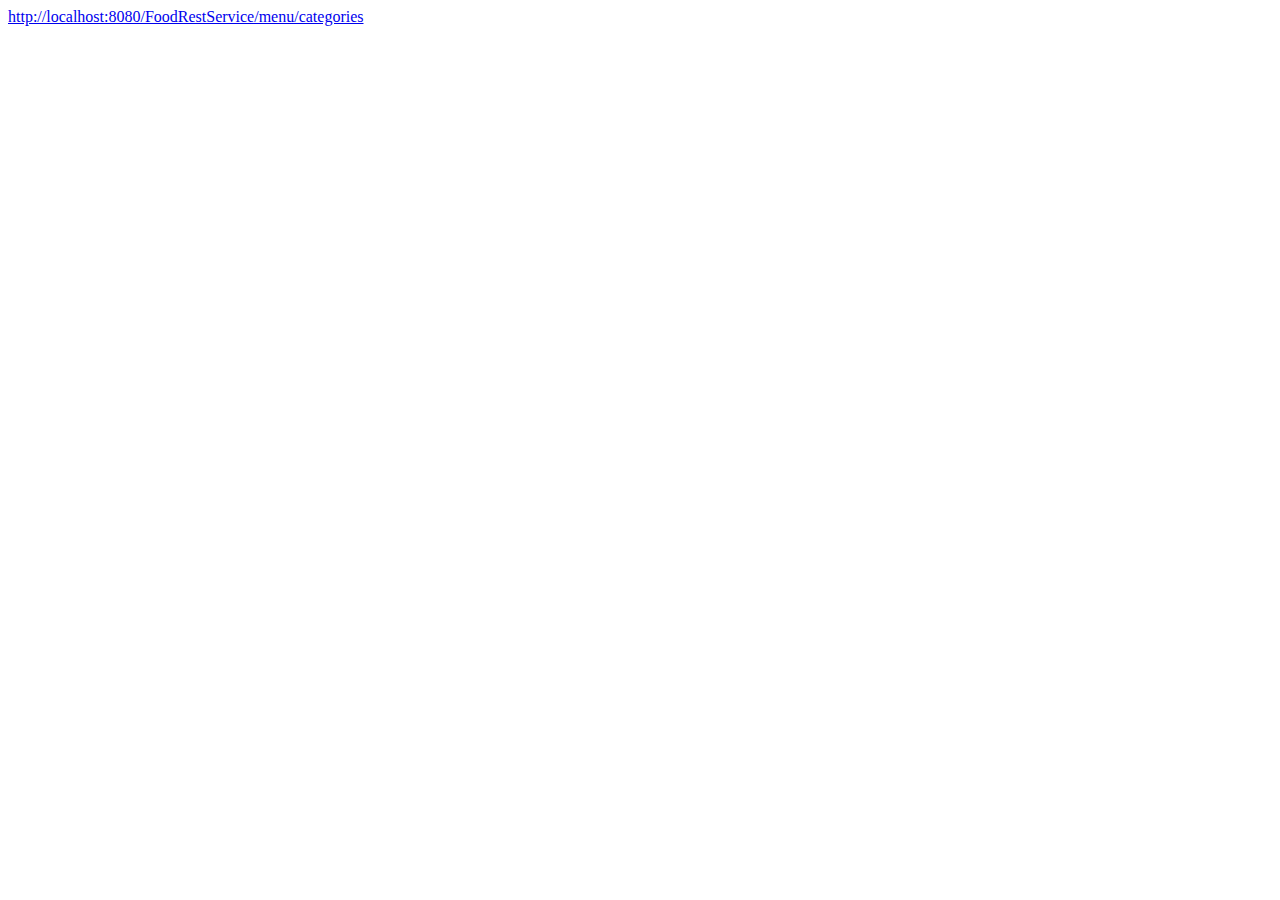
<file: FoodRestService/WebContent/index.html>
<!DOCTYPE html PUBLIC "-//W3C//DTD HTML 4.01 Transitional//EN" "http://www.w3.org/TR/html4/loose.dtd">
<html>
<head>
<meta http-equiv="Content-Type" content="text/html; charset=ISO-8859-1">
<title>REST Service API"</title>
</head>
<body>
<a href="http://localhost:8080/FoodRestService/menu/categories">http://localhost:8080/FoodRestService/menu/categories</a>
</body>
</html>
</file>
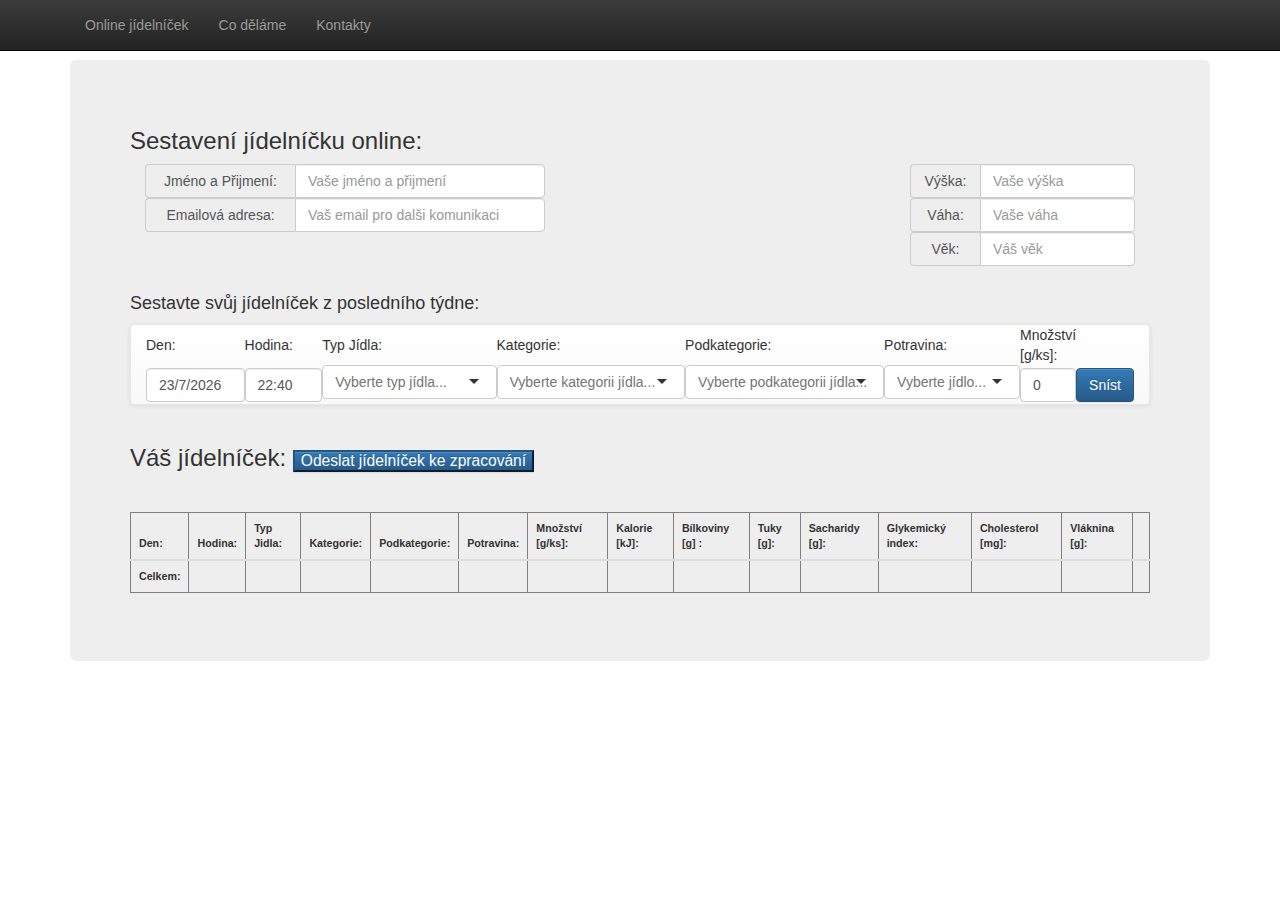
<file: Jidelnicek/WebContent/menu.html>
<!DOCTYPE html>
<html>
<head>
<meta http-equiv="Content-Type" content="text/html; charset=UTF-8">
<title>Menu</title>
<script src="plugins/jquery.js"></script>
<script src="plugins/selectize.min.js"></script>

 
<!-- BOOTSTRAP-->
<link rel="stylesheet" href="plugins/bootstrap.min.css">
<!-- Optional theme -->
<link rel="stylesheet" href="plugins/bootstrap-theme.min.css">
<!-- Latest compiled and minified JavaScript -->
<script src="plugins/bootstrap.min.js"></script>
<link rel="stylesheet" href="plugins/selectize.bootstrap3.css">

</head>
<body>
<br/><br/><br/>
<nav class="navbar navbar-inverse navbar-fixed-top" role="navigation">
        <div class="container">
            <!-- Collect the nav links, forms, and other content for toggling -->
            <div class="collapse navbar-collapse" id="bs-example-navbar-collapse-1">
                <ul class="nav navbar-nav">
                    <li>
                        <a href="menu.html">Online jídelníček</a>
                    </li>
                    <li>
                        <a href="index.html">Co děláme</a>
                    </li>
                    <!-- <li>
                        <a href="#">Služby</a>
                    </li> -->
                    <li>
                        <a href="contact.html">Kontakty</a>
                    </li>
                </ul>
            </div>
            <!-- /.navbar-collapse -->
        </div>
        <!-- /.container -->
</nav>
		<div class="container">
			<div class="jumbotron">
				<h3>Sestavení jídelníčku online:</h3>
				
				<div class="col-sm-9">
				<table >
					<tr>
						<div class="input-group">
							<span class="input-group-addon" id="basic-addon1" style="width:150px">Jméno a Přijmení:</span> 
							<input type="text" class="form-control" placeholder="Vaše jméno a přijmení"
								aria-describedby="basic-addon1" style="width:250px">
						</div>
					</tr>
					<tr>
						<div class="input-group">
							<span class="input-group-addon" id="basic-addon1" style="width:150px">Emailová
								adresa:</span> 
							<input type="text" class="form-control"
								placeholder="Vaš email pro dalši komunikaci"
								aria-describedby="basic-addon1" style="width:250px">
						</div>
					</tr>
				</table>
				</div>
				
				<div class="col-sm-3">
				<table>
					<tr>
						<div class="input-group">
							<span class="input-group-addon" id="basic-addon1" style="width:70px">Výška:</span> <input type="text" class="form-control" placeholder="Vaše výška"
								aria-describedby="basic-addon1">
						</div>
					</tr>
					<tr>
						<div class="input-group">
							<span class="input-group-addon" id="basic-addon1" style="width:70px">Váha:
								</span> <input type="text" class="form-control"
								placeholder="Vaše váha"
								aria-describedby="basic-addon1">
						</div>
					</tr>
					<tr>
						<div class="input-group">
							<span class="input-group-addon" id="basic-addon1" style="width:70px">Věk:
								</span> <input type="text" class="form-control"
								placeholder="Váš věk"
								aria-describedby="basic-addon1">
						</div>
					</tr>
				</table>
				</div>
				<br>
				<br>
				<br>
				<br><br><br>
				<h4>Sestavte svůj jídelníček z posledního týdne:</h4>

				<nav class="navbar navbar-default">
					<div class="container-fluid">
						<!-- Brand and toggle get grouped for better mobile display -->
						

							<table border="0" cellpadding="5" cellspacing="5">
								        <col style="width:15%">
								        <col style="width:10%">
								        <col style="width:20%">
										<col style="width:20%">
								        <col style="width:20%">
								        <col style="width:20%">
								        <col style="width:5%">
								        <col style="width:5%">						
								<tr>
									<td>Den:</td>
									<td>Hodina:</td>
									<td>Typ Jídla:</td>
									<td>Kategorie:</td>
									<td>Podkategorie:</td>
									<td>Potravina:</td>
									<td>Množství [g/ks]:</td>
									<td />
								</tr>
								<tr>
									
									</td>
									<td><input type="text" id="date" name="date" class="form-control" />
									</td>
									<td><input type="text" id="time" name="time" value="00:00" class="form-control"
										/></td>
									<td>
									<script type="text/javascript">
										var currentDate = new Date();
										var day = currentDate.getDate();
										var month = currentDate.getMonth() + 1;
										var year = currentDate.getFullYear();
										document.getElementById('date').value = (day + "/" + month + "/" + year);
										document.getElementById('time').value = (currentDate.getHours() + ":" + currentDate.getMinutes());
									</script> 
									<select id="foodType" name="foodType" placeholder="Vyberte typ jídla...">
											<option value="">Vyberte typ jídla...</option>
											<option value="breakfast">Snídaně</option>
											<option value="snack">Svačina</option>
											<option value="lunch">Oběd</option>
											<option value="dinner">Večeře</option>
											<option value="something">Jen tak něco - v kině, k
												televizi, ...</option>
									</select>
									<td><select id="foodCategory"
										placeholder="Vyberte kategorii jídla...">
											<option value="">Vyberte kategorii jídla...</option>
											<!-- <option value="2">Jogurty</option>
											<option value="3">Hotovky</option>
											<option value="4">Neco</option>
											<option value="5">Neco 2nd</option>
											<option>Pecivo</option> -->
									</select> 
				
									</td>
									<td><select id="foodSubcategory" 
										placeholder="Vyberte podkategorii jídla...">
											<option value="">Vyberte podkategorii jídla...</option>
									</select>
									
									</td>
									
									<td>
									<select id="food" 
										placeholder="Vyberte jídlo..." class="form-control"/>>
											<option value="">Vyberte jídlo...</option>
									</select>
									</td>
									<td><input type="text" id="amount" value="0"
										class="form-control"/></td>
									<!-- <td><input type="text" id="foodJson" value="0"
										class="form-control"/></td>
										 -->
									<!-- btn btn-primary -->
									<td><button onclick="eat()" class="btn btn-primary">Sníst</button>
										
									<script>
/* 									$('select').selectize({
									});
*/									
									</script>	
								</tr>
							</table>
						
						<!-- /.navbar-collapse -->
					</div>
					<!-- /.container-fluid -->

				</nav>
				<table border="0" cellspacing="5">
					<tr>
					    <div class="page-header">
					    	<h3>Váš jídelníček: <small><button type="button" class="btn-primary">Odeslat jídelníček ke zpracování</button></small></h3>
					    </div>
					</tr>
				</table>
				<table id="menu" border="1" cellspacing="5" style="font-size: 8pt" class="table table-hover">
				<thead>
			      <tr>
			        	<th>Den:</th>
						<th>Hodina:</th>
						<th>Typ Jidla:</th>
						<th>Kategorie:</th>
						<th>Podkategorie:</th>
						<th>Potravina:</th>
						<th>Množství [g/ks]:</th>
						<th>Kalorie [kJ]:</th>
						<th>Bílkoviny [g] :</th>
						<th>Tuky [g]:</th>
						<th>Sacharidy [g]:</th>
						<th>Glykemický index:</th>
						<th>Cholesterol [mg]:</th>
						<th>Vláknina [g]:</th>
						<th/>
			      </tr>
			    
			    </thead>
			    <tbody>
			    <tr>
			    <td><b>Celkem:</b> </td>
			    <td></td>
			    <td></td>
			    <td></td>
			    <td></td>
			    <td></td>
			    <td></td>
			    <td></td>
			    <td></td>
			    <td></td>
			    <td></td>
			    <td></td>
			    <td></td>
			    <td></td>
			    <td></td>
			  </tr>
			    </tbody>
				</table>
			</div>
		</div>


		<script>
			function eat() {
				var table = document.getElementById("menu");
				var row = table.insertRow(1);
				row.insertCell(-1).innerHTML = date.value;
				row.insertCell(-1).innerHTML = time.value;
				row.insertCell(-1).innerHTML = getOptionText(foodType);
				row.insertCell(-1).innerHTML = getOptionText(foodCategory);
				row.insertCell(-1).innerHTML = getOptionText(foodSubcategory);
				row.insertCell(-1).innerHTML = getOptionText(food);
				row.insertCell(-1).innerHTML = amount.value;

				var optionElement = getOption(food);
				//alert("subcategory:" + getOptionText(foodSubcategory) + "food:" + getOptionText(food));
				var currentFood = foods[getOptionText(food)];
				//alert("foods[getOptionText(foodSubcategory)][\"energy\"]:" + foods[getOptionText(food)]["energy"]);
				var unitCount = parseFloat(amount.value);

				var energyUnit = parseFloat(currentFood.energy);
				var protein = parseFloat(currentFood.protein);
				var fat = parseFloat(currentFood.fat);
				var sacharids = parseFloat(currentFood.sacharids);
				var gi = currentFood.gi;
				var cholesterol = parseFloat(currentFood.cholesterol);
				var fiber = parseFloat(currentFood.fiber);
				
				row.insertCell(-1).innerHTML = energyUnit * unitCount;
				row.insertCell(-1).innerHTML = protein * unitCount;
				row.insertCell(-1).innerHTML = fat * unitCount;
				row.insertCell(-1).innerHTML = sacharids * unitCount;
				row.insertCell(-1).innerHTML = gi;
				row.insertCell(-1).innerHTML = cholesterol * unitCount;
				row.insertCell(-1).innerHTML = fiber * unitCount;
				row.insertCell(-1).innerHTML = "<small><button onclick=\"deleteRow(this.parentNode.parentNode.parentNode)\" class=\"btn btn-primary\">X</button></small>";
				/* var element = document.createElement("button");
				element.innerHTML = "X";
				row.appendChild(element) */;
				
				recalculate(table); 
			}
			
			function deleteRow(row) {
				//alert("deleting row: " + JSON.stringify(row));
				row.parentNode.removeChild(row);
				recalculate(document.getElementById("menu"));
			}

			function recalculate(table) {
				var rows = table.rows;
				//alert("recalculate: rows: " + rows.length)
			 	
				var energy = 0;
				var protein = 0;
				var fat = 0;
				var sacharids = 0;
				//var gi = 0;
				var cholesterol = 0;
				var fiber = 0;
				
				for (i = 1; i < rows.length-1; i++) { 
					var currentRow = rows[i];
					var energyToAdd = parseInt(currentRow.cells[7].innerHTML);
					var proteinToAdd = parseFloat(currentRow.cells[8].innerHTML);
					var fatToAdd = parseFloat(currentRow.cells[9].innerHTML);
					var sacharidsToAdd = parseFloat(currentRow.cells[10].innerHTML);
					var fiberToAdd = parseInt(currentRow.cells[13].innerHTML);
					
					if (!isNaN(energyToAdd)) {
						//alert("adding: " + energyToAdd);
						energy += energyToAdd;
					}
					if (!isNaN(proteinToAdd)) {
						//alert("adding: " + proteinToAdd);
						protein += proteinToAdd;
					}
			
					if (!isNaN(fatToAdd)) {
						//alert("adding: " + fatToAdd);
						fat += fatToAdd;
					}
					if (!isNaN(sacharidsToAdd)) {
						//alert("adding: " + sacharidsToAdd);
						sacharids += sacharidsToAdd;
					}
					if (!isNaN(fiberToAdd)) {
						//alert("adding: " + fiberToAdd);
						fiber += fiberToAdd;
					}
				}
				var lastRow = rows[rows.length - 1];
				lastRow.cells[7].innerHTML = energy;
				lastRow.cells[8].innerHTML = protein;
				lastRow.cells[9].innerHTML = fat;
				lastRow.cells[10].innerHTML = sacharids;
				//lastRow.cells[11].innerHTML = "";
				lastRow.cells[12].innerHTML = cholesterol;
				lastRow.cells[13].innerHTML = fiber; 
			}
			
			var eventHandler = function(name) {
				 return function() {
					 //alert(name + "|" + JSON.stringify(arguments));
					 var categoryName = getOptionText(foodCategory);
					 var subcategoryName = getOptionText(foodSubcategory);
					 var foodName = getOptionText(food);
					 //alert("category: " + categoryName + "subcategory: " + subcategoryName + " food: " + foodName);
					 reloadOptions(categoryName, subcategoryName, foodName);
					 
				 };
		 	};	
		 	function reloadOptions(categoryName, subcategoryName, foodName) {
		 		
		 		//alert("category: " + categoryName + " subcategory: "+ subcategoryName + "food " + foodName);
			 	if (foodName) {
			 		//alert("Selected Food: [" + foodOption + "] Setting and disable category and subcategory");
			 		/* categories = data.categories;
			    	foods = data.foods;
			    	subcategories = data.subcategories; */
			    	//alert("foodname: " + foodName);
			    	
			    	var currentFood = foods[foodName];
			    	var currectCategory = currentFood.category;
			    	var currentSubcategory = currentFood.subcategory;
			    	//alert("foodCategorySelect: " + foodCategory);
			    	
			    	/* var categoryOptionToSelect = foodCategory.selectize.getOption(foodName);
			    	alert(categoryOptionToSelect);
			    	 */
			    	 
			    	//alert("setting current category: " + currectCategory + "and subcategory" + currentSubcategory);
			    	if(foodCategory.selectize.getValue().localeCompare(currectCategory) != 0) {
			    		//alert("Previous Category: [" + foodCategory.selectize.getValue() + "] Current: [" + currectCategory + "]");
			    		foodCategory.selectize.setValue(currectCategory);
				 		//foodCategory.selectize.disabled = true;
			    	}
		    		
			    	if(foodSubcategory.selectize.getValue().localeCompare(currentSubcategory) != 0) {
				    	//alert("Previous Subcategory: [" + foodSubcategory.selectize.getValue() + "] Current: [" + currentSubcategory + "]");
				    	foodSubcategory.selectize.setValue(currentSubcategory);
				 		//foodSubcategory.selectize.disabled = true;
			    	}
			    	//alert("setting DONE");
			    	 //foodSubcategory.setValue(currectCategory);
			    	 
			 		// TODO get food category and subcategory
			 		// TODO set select option to correct subcategory and category
			 		// TODO disable options
			 		
			 		//foodSubcategory.disabled = true;
			 	} else if(subcategoryName){
			 		alert("Selected Subcategory: [" + subcategoryOption+ "] Setting category and list of Foods and disabling categories");
			 	} else if (categoryName) {
			 		alert("Selected Category: [" + categoryOption + "] Setting list of Subcategories and Foods");
			 	} else  {
			 		alert("Enabling all options.");
			 	}
			 	
		 	}
			var $select = $('select').selectize({
				create : true,
				onChange : eventHandler('onChange'),
				/*onItemAdd : eventHandler('onItemAdd'),
				onItemRemove : eventHandler('onItemRemove'),
				//onOptionAdd : eventHandler('onOptionAdd'),
				onOptionRemove : eventHandler('onOptionRemove'),
				onDropdownOpen : eventHandler('onDropdownOpen'),
				onDropdownClose : eventHandler('onDropdownClose'),
				onFocus : eventHandler('onFocus'),
				onBlur : eventHandler('onBlur'),
				//onInitialize : eventHandler('onInitialize'),
				 */
				});
			
			function getOptionText(obj) {
				return getOption(obj).text;
			}
			function getOption(obj) {
				return obj.options[obj.selectedIndex];
			}
			
			$.support.cors = true;
			
			$(document).ready(function() {
				/* if (foods) {
					alert("Should not load as object is already cached");
				} */
				//alert("Document ready");
			    $.ajax({
			    	type: "GET",
			        url: "http://localhost:8080/FoodRestService/menu/all",
			        //url: "http://167.114.114.60:8080/FoodRestService/menu/all",
			        //url: "http://37.187.63.125:8080/FoodRestService/menu/all",
			        error: function (xhr, ajaxOptions, thrownError) {
			            alert("xhr" + JSON.stringify(xhr));
			          }
			    }).then(function(data) {
			    	//alert("LOADING foods.");	
			    	categories = data.categories;
			    	foods = data.foods;
			    	subcategories = data.subcategories;
			    	
			    	//alert(JSON.stringify(foods));
			    	
			    	var foodCategory = document.getElementById("foodCategory");
			    	var foodSubcategory = document.getElementById("foodSubcategory");
			    	var foodSelect = document.getElementById("food");
			    	
			    	var optionIndex = 0;
			    	for (var categoryName in categories) {
				        foodCategory.selectize.addOption({value:categoryName,text: categoryName});
					}
			    	optionIndex = 0;
			    	for (var subcategoryName in subcategories) {
				        foodSubcategory.selectize.addOption({value:subcategoryName,text: subcategoryName});
					}
			    	foodSelect.selectize.clearOptions();
			    	foodSelect.selectize.clearCache("option");
			    	optionIndex = 0;
			    	for (var foodName in foods) {
			    		foodSelect.selectize.addOption({value:foodName,text: foodName});
			    	}
			    	//alert("Jidla nahrana.");			    	
			    });
			});
			
		</script></body>

</body>
</html>
</file>
<file: Jidelnicek/WebContent/plugins/selectize.bootstrap3.css>
/**
 * selectize.bootstrap3.css (v0.12.0) - Bootstrap 3 Theme
 * Copyright (c) 2013–2015 Brian Reavis & contributors
 *
 * Licensed under the Apache License, Version 2.0 (the "License"); you may not use this
 * file except in compliance with the License. You may obtain a copy of the License at:
 * http://www.apache.org/licenses/LICENSE-2.0
 *
 * Unless required by applicable law or agreed to in writing, software distributed under
 * the License is distributed on an "AS IS" BASIS, WITHOUT WARRANTIES OR CONDITIONS OF
 * ANY KIND, either express or implied. See the License for the specific language
 * governing permissions and limitations under the License.
 *
 * @author Brian Reavis <brian@thirdroute.com>
 */
.selectize-control.plugin-drag_drop.multi > .selectize-input > div.ui-sortable-placeholder {
  visibility: visible !important;
  background: #f2f2f2 !important;
  background: rgba(0, 0, 0, 0.06) !important;
  border: 0 none !important;
  -webkit-box-shadow: inset 0 0 12px 4px #ffffff;
  box-shadow: inset 0 0 12px 4px #ffffff;
}
.selectize-control.plugin-drag_drop .ui-sortable-placeholder::after {
  content: '!';
  visibility: hidden;
}
.selectize-control.plugin-drag_drop .ui-sortable-helper {
  -webkit-box-shadow: 0 2px 5px rgba(0, 0, 0, 0.2);
  box-shadow: 0 2px 5px rgba(0, 0, 0, 0.2);
}
.selectize-dropdown-header {
  position: relative;
  padding: 3px 12px;
  border-bottom: 1px solid #d0d0d0;
  background: #f8f8f8;
  -webkit-border-radius: 4px 4px 0 0;
  -moz-border-radius: 4px 4px 0 0;
  border-radius: 4px 4px 0 0;
}
.selectize-dropdown-header-close {
  position: absolute;
  right: 12px;
  top: 50%;
  color: #333333;
  opacity: 0.4;
  margin-top: -12px;
  line-height: 20px;
  font-size: 20px !important;
}
.selectize-dropdown-header-close:hover {
  color: #000000;
}
.selectize-dropdown.plugin-optgroup_columns .optgroup {
  border-right: 1px solid #f2f2f2;
  border-top: 0 none;
  float: left;
  -webkit-box-sizing: border-box;
  -moz-box-sizing: border-box;
  box-sizing: border-box;
}
.selectize-dropdown.plugin-optgroup_columns .optgroup:last-child {
  border-right: 0 none;
}
.selectize-dropdown.plugin-optgroup_columns .optgroup:before {
  display: none;
}
.selectize-dropdown.plugin-optgroup_columns .optgroup-header {
  border-top: 0 none;
}
.selectize-control.plugin-remove_button [data-value] {
  position: relative;
  padding-right: 24px !important;
}
.selectize-control.plugin-remove_button [data-value] .remove {
  z-index: 1;
  /* fixes ie bug (see #392) */
  position: absolute;
  top: 0;
  right: 0;
  bottom: 0;
  width: 17px;
  text-align: center;
  font-weight: bold;
  font-size: 12px;
  color: inherit;
  text-decoration: none;
  vertical-align: middle;
  display: inline-block;
  padding: 1px 0 0 0;
  border-left: 1px solid rgba(0, 0, 0, 0);
  -webkit-border-radius: 0 2px 2px 0;
  -moz-border-radius: 0 2px 2px 0;
  border-radius: 0 2px 2px 0;
  -webkit-box-sizing: border-box;
  -moz-box-sizing: border-box;
  box-sizing: border-box;
}
.selectize-control.plugin-remove_button [data-value] .remove:hover {
  background: rgba(0, 0, 0, 0.05);
}
.selectize-control.plugin-remove_button [data-value].active .remove {
  border-left-color: rgba(0, 0, 0, 0);
}
.selectize-control.plugin-remove_button .disabled [data-value] .remove:hover {
  background: none;
}
.selectize-control.plugin-remove_button .disabled [data-value] .remove {
  border-left-color: rgba(77, 77, 77, 0);
}
.selectize-control {
  position: relative;
}
.selectize-dropdown,
.selectize-input,
.selectize-input input {
  color: #333333;
  font-family: inherit;
  font-size: inherit;
  line-height: 20px;
  -webkit-font-smoothing: inherit;
}
.selectize-input,
.selectize-control.single .selectize-input.input-active {
  background: #ffffff;
  cursor: text;
  display: inline-block;
}
.selectize-input {
  border: 1px solid #cccccc;
  padding: 6px 12px;
  display: inline-block;
  width: 100%;
  overflow: hidden;
  position: relative;
  z-index: 1;
  -webkit-box-sizing: border-box;
  -moz-box-sizing: border-box;
  box-sizing: border-box;
  -webkit-box-shadow: none;
  box-shadow: none;
  -webkit-border-radius: 4px;
  -moz-border-radius: 4px;
  border-radius: 4px;
}
.selectize-control.multi .selectize-input.has-items {
  padding: 5px 12px 2px;
}
.selectize-input.full {
  background-color: #ffffff;
}
.selectize-input.disabled,
.selectize-input.disabled * {
  cursor: default !important;
}
.selectize-input.focus {
  -webkit-box-shadow: inset 0 1px 2px rgba(0, 0, 0, 0.15);
  box-shadow: inset 0 1px 2px rgba(0, 0, 0, 0.15);
}
.selectize-input.dropdown-active {
  -webkit-border-radius: 4px 4px 0 0;
  -moz-border-radius: 4px 4px 0 0;
  border-radius: 4px 4px 0 0;
}
.selectize-input > * {
  vertical-align: baseline;
  display: -moz-inline-stack;
  display: inline-block;
  zoom: 1;
  *display: inline;
}
.selectize-control.multi .selectize-input > div {
  cursor: pointer;
  margin: 0 3px 3px 0;
  padding: 1px 3px;
  background: #efefef;
  color: #333333;
  border: 0 solid rgba(0, 0, 0, 0);
}
.selectize-control.multi .selectize-input > div.active {
  background: #428bca;
  color: #ffffff;
  border: 0 solid rgba(0, 0, 0, 0);
}
.selectize-control.multi .selectize-input.disabled > div,
.selectize-control.multi .selectize-input.disabled > div.active {
  color: #808080;
  background: #ffffff;
  border: 0 solid rgba(77, 77, 77, 0);
}
.selectize-input > input {
  display: inline-block !important;
  padding: 0 !important;
  min-height: 0 !important;
  max-height: none !important;
  max-width: 100% !important;
  margin: 0 !important;
  text-indent: 0 !important;
  border: 0 none !important;
  background: none !important;
  line-height: inherit !important;
  -webkit-user-select: auto !important;
  -webkit-box-shadow: none !important;
  box-shadow: none !important;
}
.selectize-input > input::-ms-clear {
  display: none;
}
.selectize-input > input:focus {
  outline: none !important;
}
.selectize-input::after {
  content: ' ';
  display: block;
  clear: left;
}
.selectize-input.dropdown-active::before {
  content: ' ';
  display: block;
  position: absolute;
  background: #ffffff;
  height: 1px;
  bottom: 0;
  left: 0;
  right: 0;
}
.selectize-dropdown {
  position: absolute;
  z-index: 10;
  border: 1px solid #d0d0d0;
  background: #ffffff;
  margin: -1px 0 0 0;
  border-top: 0 none;
  -webkit-box-sizing: border-box;
  -moz-box-sizing: border-box;
  box-sizing: border-box;
  -webkit-box-shadow: 0 1px 3px rgba(0, 0, 0, 0.1);
  box-shadow: 0 1px 3px rgba(0, 0, 0, 0.1);
  -webkit-border-radius: 0 0 4px 4px;
  -moz-border-radius: 0 0 4px 4px;
  border-radius: 0 0 4px 4px;
}
.selectize-dropdown [data-selectable] {
  cursor: pointer;
  overflow: hidden;
}
.selectize-dropdown [data-selectable] .highlight {
  background: rgba(255, 237, 40, 0.4);
  -webkit-border-radius: 1px;
  -moz-border-radius: 1px;
  border-radius: 1px;
}
.selectize-dropdown [data-selectable],
.selectize-dropdown .optgroup-header {
  padding: 3px 12px;
}
.selectize-dropdown .optgroup:first-child .optgroup-header {
  border-top: 0 none;
}
.selectize-dropdown .optgroup-header {
  color: #777777;
  background: #ffffff;
  cursor: default;
}
.selectize-dropdown .active {
  background-color: #f5f5f5;
  color: #262626;
}
.selectize-dropdown .active.create {
  color: #262626;
}
.selectize-dropdown .create {
  color: rgba(51, 51, 51, 0.5);
}
.selectize-dropdown-content {
  overflow-y: auto;
  overflow-x: hidden;
  max-height: 200px;
}
.selectize-control.single .selectize-input,
.selectize-control.single .selectize-input input {
  cursor: pointer;
}
.selectize-control.single .selectize-input.input-active,
.selectize-control.single .selectize-input.input-active input {
  cursor: text;
}
.selectize-control.single .selectize-input:after {
  content: ' ';
  display: block;
  position: absolute;
  top: 50%;
  right: 17px;
  margin-top: -3px;
  width: 0;
  height: 0;
  border-style: solid;
  border-width: 5px 5px 0 5px;
  border-color: #333333 transparent transparent transparent;
}
.selectize-control.single .selectize-input.dropdown-active:after {
  margin-top: -4px;
  border-width: 0 5px 5px 5px;
  border-color: transparent transparent #333333 transparent;
}
.selectize-control.rtl.single .selectize-input:after {
  left: 17px;
  right: auto;
}
.selectize-control.rtl .selectize-input > input {
  margin: 0 4px 0 -2px !important;
}
.selectize-control .selectize-input.disabled {
  opacity: 0.5;
  background-color: #ffffff;
}
.selectize-dropdown,
.selectize-dropdown.form-control {
  height: auto;
  padding: 0;
  margin: 2px 0 0 0;
  z-index: 1000;
  background: #ffffff;
  border: 1px solid #cccccc;
  border: 1px solid rgba(0, 0, 0, 0.15);
  -webkit-border-radius: 4px;
  -moz-border-radius: 4px;
  border-radius: 4px;
  -webkit-box-shadow: 0 6px 12px rgba(0, 0, 0, 0.175);
  box-shadow: 0 6px 12px rgba(0, 0, 0, 0.175);
}
.selectize-dropdown .optgroup-header {
  font-size: 12px;
  line-height: 1.42857143;
}
.selectize-dropdown .optgroup:first-child:before {
  display: none;
}
.selectize-dropdown .optgroup:before {
  content: ' ';
  display: block;
  height: 1px;
  margin: 9px 0;
  overflow: hidden;
  background-color: #e5e5e5;
  margin-left: -12px;
  margin-right: -12px;
}
.selectize-dropdown-content {
  padding: 5px 0;
}
.selectize-dropdown-header {
  padding: 6px 12px;
}
.selectize-input {
  min-height: 34px;
}
.selectize-input.dropdown-active {
  -webkit-border-radius: 4px;
  -moz-border-radius: 4px;
  border-radius: 4px;
}
.selectize-input.dropdown-active::before {
  display: none;
}
.selectize-input.focus {
  border-color: #66afe9;
  outline: 0;
  -webkit-box-shadow: inset 0 1px 1px rgba(0,0,0,.075), 0 0 8px rgba(102, 175, 233, 0.6);
  box-shadow: inset 0 1px 1px rgba(0,0,0,.075), 0 0 8px rgba(102, 175, 233, 0.6);
}
.has-error .selectize-input {
  border-color: #a94442;
  -webkit-box-shadow: inset 0 1px 1px rgba(0, 0, 0, 0.075);
  box-shadow: inset 0 1px 1px rgba(0, 0, 0, 0.075);
}
.has-error .selectize-input:focus {
  border-color: #843534;
  -webkit-box-shadow: inset 0 1px 1px rgba(0, 0, 0, 0.075), 0 0 6px #ce8483;
  box-shadow: inset 0 1px 1px rgba(0, 0, 0, 0.075), 0 0 6px #ce8483;
}
.selectize-control.multi .selectize-input.has-items {
  padding-left: 9px;
  padding-right: 9px;
}
.selectize-control.multi .selectize-input > div {
  -webkit-border-radius: 3px;
  -moz-border-radius: 3px;
  border-radius: 3px;
}
.form-control.selectize-control {
  padding: 0;
  height: auto;
  border: none;
  background: none;
  -webkit-box-shadow: none;
  box-shadow: none;
  -webkit-border-radius: 0;
  -moz-border-radius: 0;
  border-radius: 0;
}
</file>
